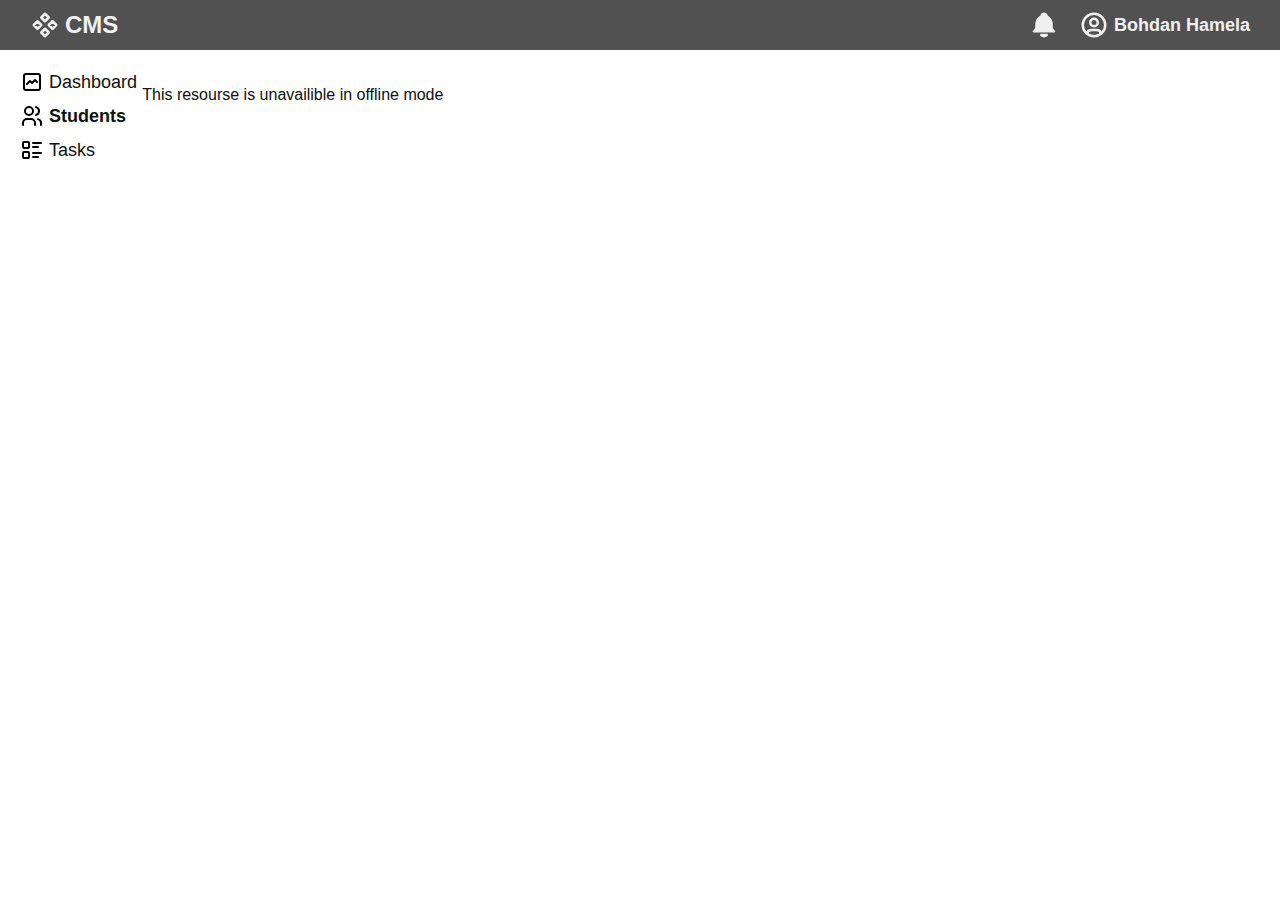
<file: offline.html>
<!DOCTYPE html>
<html lang="en">
  <head>
    <meta charset="UTF-8" />
    <meta name="viewport" content="width=device-width, initial-scale=1.0" />
    <meta name="theme-color" content="#000000">
    <link rel="stylesheet" href="../header.css" />
    <link rel="stylesheet" href="../global.css" />
    <link rel="stylesheet" href="../navbar.css" />
    <link rel="icon" href="../assets/logo.svg" />
    <link rel="manifest" href="../pwa/manifest.json" />
    <title>PI Project: Students</title>
  </head>
  <body>
    <header class="header">

      <div class="header__container header__container_logo">
        <img class="header__icon" id="header__sideMenu" src="../assets/hamburger.svg" alt="Menu" />
        <a class="header__link" href="../students/students.html">
          <img class="header__icon header__logo" src="../assets/logo.svg" alt="Logotype" />
        </a>
        <a class="header__link" href="../students/students.html">
          <h1>CMS</h1>
        </a>
      </div>

      <div class="header__container header__container_profile">
        <div class="header__container header__container_profile_notifications">
          <img
            src="../assets/bell.svg"
            alt="Notifications"
            class="header__icon"
            id="header__icon_notifications"
          />
          <img
            src="../assets/notification.svg"
            alt="Notifications Signal"
            class="header__notifications_signal"
            id="header__notifications_signal"
          />
          <div class="header__notifications_preview" id="header__notifications_preview">
            <div class="notification_item">
              <img src="../assets/avatar_placeholder.svg" alt="Avatar" class="notification_avatar" />
              <div>
                <p><strong>John Doe</strong></p>
                <p>Submitted assignment</p>
              </div>
            </div>
            <div class="notification_item">
              <img src="../assets/avatar_placeholder.svg" alt="Avatar" class="notification_avatar" />
              <div>
                <p><strong>Jane Smith</strong></p>
                <p>Requested feedback</p>
              </div>
            </div>
            <div class="notification_item">
              <img src="../assets/avatar_placeholder.svg" alt="Avatar" class="notification_avatar" />
              <div>
                <p><strong>Alice Johnson</strong></p>
                <p>Missed deadline</p>
              </div>
            </div>
          </div>
        </div>

        <div class="header__container header__container_account" id="header__profile">
          <img
            class="header__icon"
            src="../assets/profile.svg"
            alt="Profile Icon"
          />
          <h2>Bohdan Hamela</h2>
          <div class="header__profile_dropdown" id="header__profile_dropdown">
            <a href="#" id="header__profileLink">Profile</a>
            <a href="#" id="header__logoutBtn">Log Out</a>
          </div>
        </div>
      </div>

    </header>

    <div id="page__container">
      <aside class="aside" id="navbar">
        <nav class="aside__nav">
          <ul class="aside__nav_list">
            <li><a href="../dashboard/dashboard.html"><img src="../assets/dashboard.svg" alt="Dashboard page">Dashboard</a></li>
            <li>
              <a href="../students/students.html"><img src="../assets/students.svg" alt="Students page"><strong>Students</strong></a>
            </li>
            <li><a href="../tasks/tasks.html"><img src="../assets/tasks.svg" alt="Tasks page">Tasks</a></li>
          </ul>
        </nav>
      </aside>

      <main class="main__container">
        <p>This resourse is unavailible in offline mode</p>
      </main>
    </div>

    <script src="../header.js"></script>
  </body>
</html>
</file>
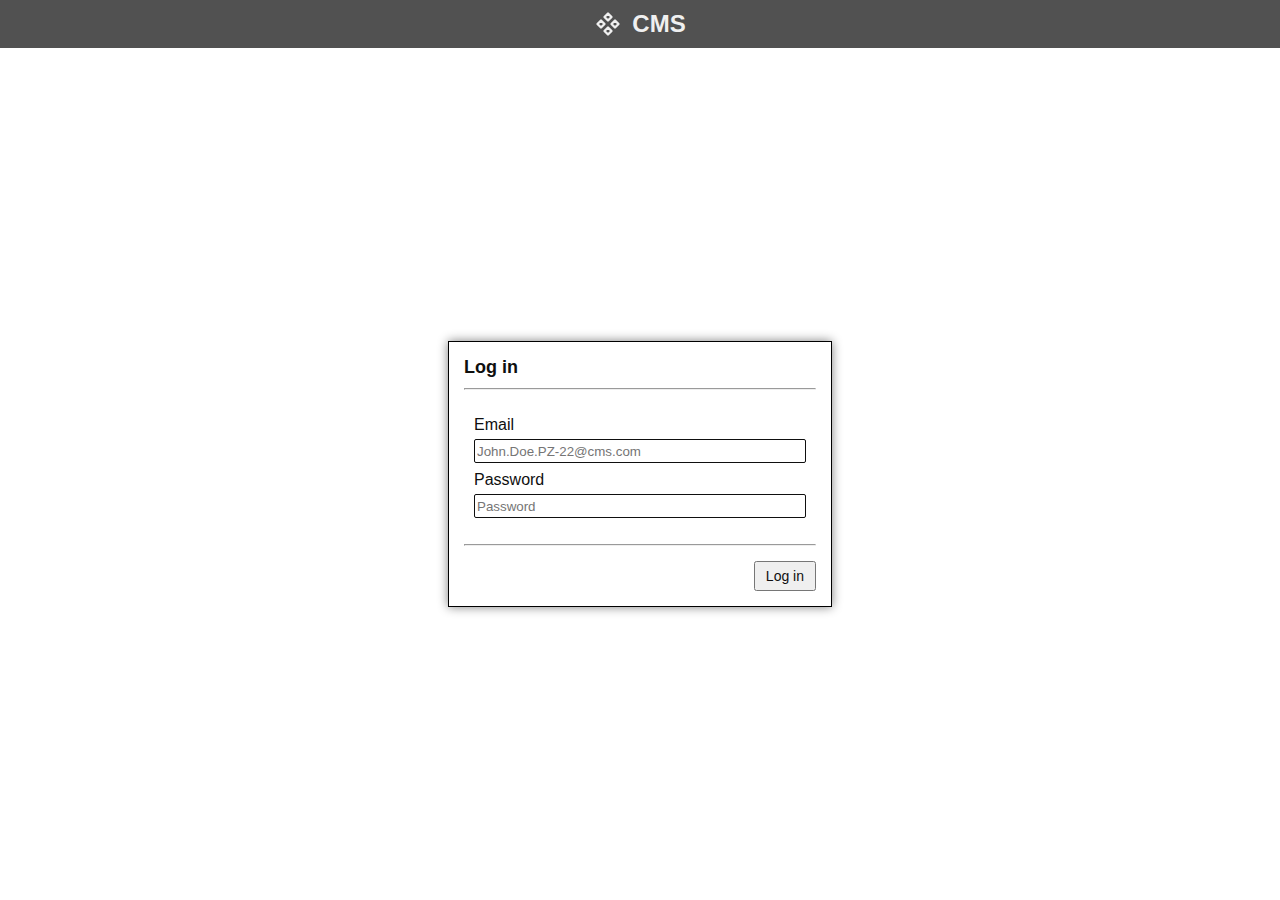
<file: auth/login.html>
<!DOCTYPE html>
<html lang="en">
  <head>
    <meta charset="UTF-8" />
    <meta name="viewport" content="width=device-width, initial-scale=1.0" />
    <meta name="theme-color" content="#000000" />
    <link rel="stylesheet" href="../global.css" />

    <link rel="stylesheet" href="login.css" />
    <link rel="icon" href="../assets/logo.svg" />
    <link rel="manifest" href="../pwa/manifest.json" />
    <title>PI Project: Login</title>
  </head>
  <body>
    <div class="login__page">
      <header class="header">
        <img
          class="header__icon header__logo"
          src="../assets/logo.svg"
          alt="Logotype"
        />
        <h1>CMS</h1>
      </header>
      <div class="login__form_container">
        <form id="login__form">
          <div class="login__form_header">
            <h3>Log in</h3>
          </div>
          <hr />
          <div class="login__form_inputs_container">
            <div class="login__form_input_container">
              <label for="login__form_emailInput">Email</label>
              <input
                type="email"
                id="login__form_emailInput"
                placeholder="John.Doe.PZ-22@cms.com"
              />
            </div>
            <div class="login__form_input_container">
              <label for="login__form_passwordInput">Password</label>
              <input
                type="password"
                id="login__form_passwordInput"
                placeholder="Password"
              />
            </div>
          </div>
          <hr />
          <div class="login__form_buttons">
            <input
              type="submit"
              id="login__form_confirmBtn"
              value="Log in"
              class="button_text"
            />
          </div>
        </form>
      </div>
    </div>
  </body>
  <script src="../env.js"></script>
  <script src="login.js"></script>
</html>
</file>
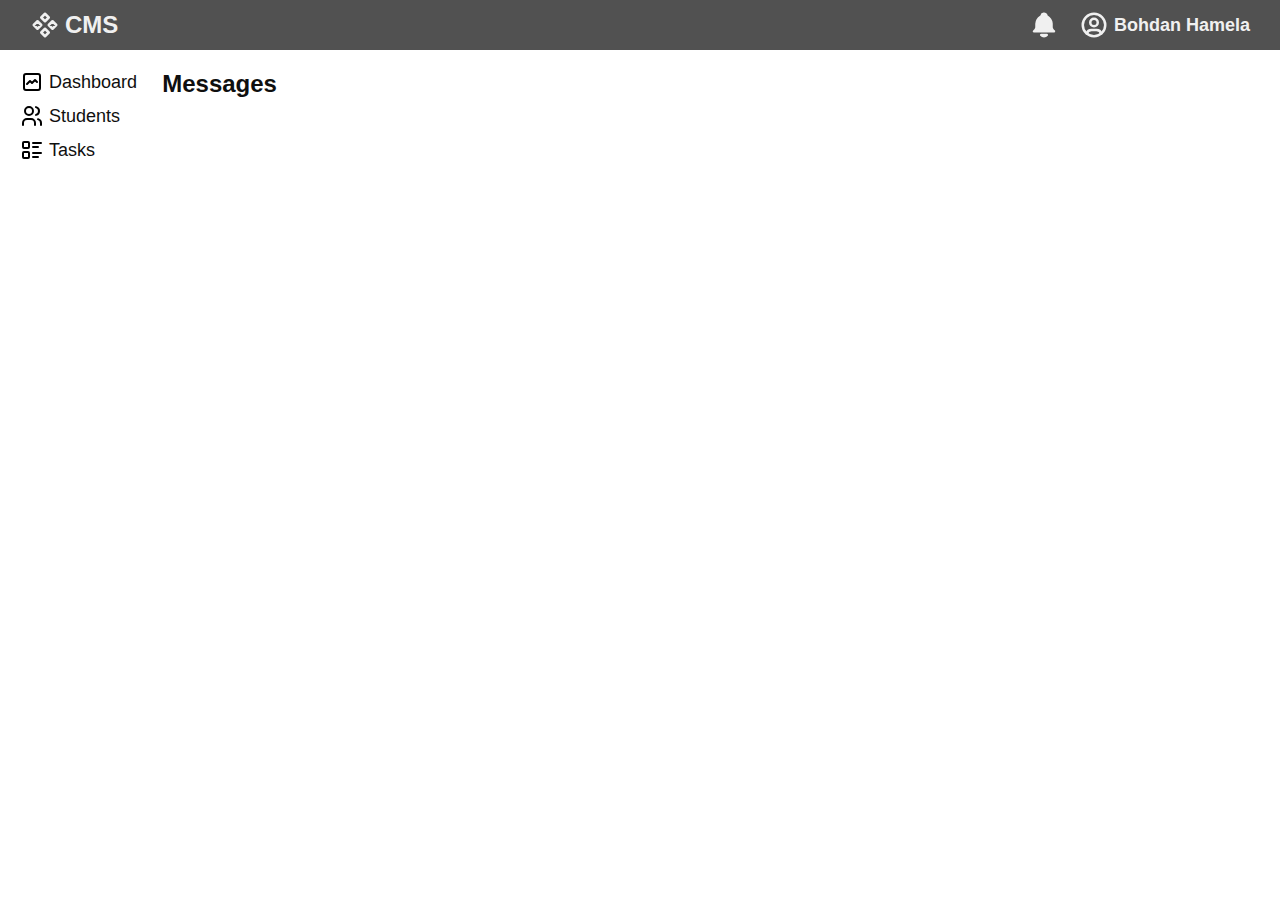
<file: messages/messages.html>
<!DOCTYPE html>
<html lang="en">
  <head>
    <meta charset="UTF-8" />
    <meta name="viewport" content="width=device-width, initial-scale=1.0" />
    <link rel="stylesheet" href="../global.css" />
    <link rel="stylesheet" href="../header.css" />
    <link rel="stylesheet" href="../navbar.css" />
    <link rel="stylesheet" href="messages.css" />
    <link rel="icon" href="../assets/logo.svg" />
    <link rel="manifest" href="../pwa/manifest.json" />
    <title>PI Project: Messages</title>
  </head>
  <body>
    <header class="header">
      <div class="header__container header__container_logo">
        <img class="header__icon" id="header__sideMenu" src="../assets/hamburger.svg" alt="Menu" />
        <a class="header__link" href="../students/students.html">
          <img class="header__icon header__logo" src="../assets/logo.svg" alt="Logotype" />
        </a>
        <a class="header__link" href="../students/students.html">
          <h1>CMS</h1>
        </a>
      </div>
      <div class="header__container header__container_profile">
        <div class="header__container header__container_profile_notifications">
          <img
            src="../assets/bell.svg"
            alt="Notifications"
            class="header__icon"
            id="header__icon_notifications"
          />
          <img
            src="../assets/notification.svg"
            alt="Notifications Signal"
            class="header__notifications_signal"
            id="header__notifications_signal"
          />
          <div class="header__notifications_preview" id="header__notifications_preview">
            <div class="notification_item">
              <img src="../assets/avatar_placeholder.svg" alt="Avatar" class="notification_avatar" />
              <div>
                <p><strong>John Doe</strong></p>
                <p>Submitted assignment</p>
              </div>
            </div>
            <div class="notification_item">
              <img src="../assets/avatar_placeholder.svg" alt="Avatar" class="notification_avatar" />
              <div>
                <p><strong>Jane Smith</strong></p>
                <p>Requested feedback</p>
              </div>
            </div>
            <div class="notification_item">
              <img src="../assets/avatar_placeholder.svg" alt="Avatar" class="notification_avatar" />
              <div>
                <p><strong>Alice Johnson</strong></p>
                <p>Missed deadline</p>
              </div>
            </div>
          </div>
        </div>
        <div class="header__container header__container_account" id="header__profile">
          <img
            class="header__icon"
            src="../assets/profile.svg"
            alt="Profile Icon"
          />
          <h2>Bohdan Hamela</h2>
          <div class="header__profile_dropdown" id="header__profile_dropdown">
            <a href="#" class="header__profile_link">Profile</a>
            <button class="header__logout_btn">LogOut</button>
          </div>
        </div>
      </div>
    </header>

    <div id="page__container">
      <aside class="aside" id="navbar">
        <nav class="aside__nav">
          <ul class="aside__nav_list">
            <li><a href="../dashboard/dashboard.html"><img src="../assets/dashboard.svg" alt="Dashboard">Dashboard</a></li>
            <li>
              <a href="../students/students.html"><img src="../assets/students.svg" alt="Dashboard">Students</a>
            </li>
            <li><a href="../tasks/tasks.html"><img src="../assets/tasks.svg" alt="Dashboard">Tasks</a></li>
          </ul>
        </nav>
      </aside>

      <main class="main__container">
        <h2 class="page__main_heading">Messages</h2>
      </main>
    </div>

    <footer></footer>

    <script src="messages.js"></script>
    <script src="../header.js"></script>
  </body>
</html>
</file>
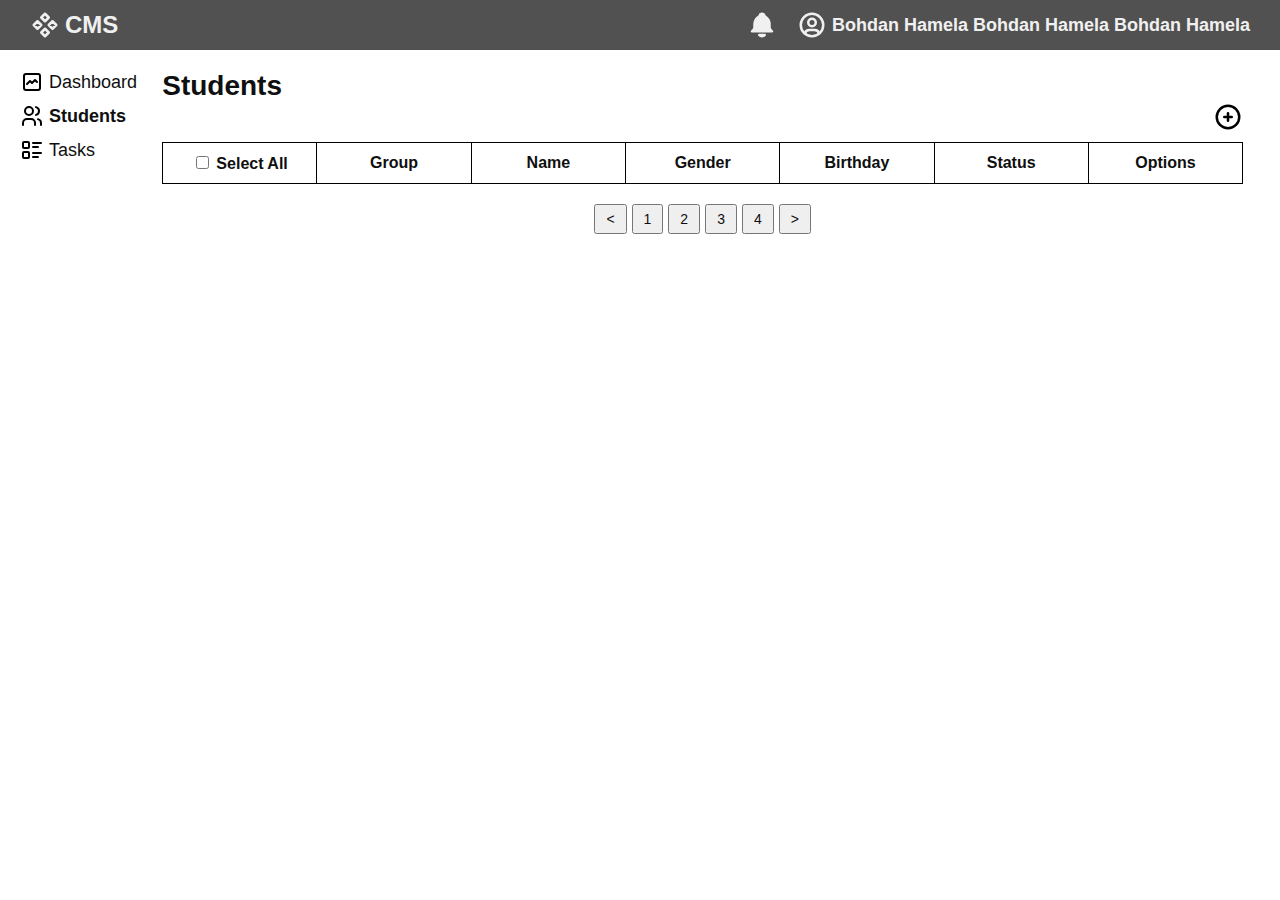
<file: students/students.html>
<!DOCTYPE html>
<html lang="en">
  <head>
    <meta charset="UTF-8" />
    <meta name="viewport" content="width=device-width, initial-scale=1.0" />
    <meta name="theme-color" content="#000000">
    <link rel="stylesheet" href="../header.css" />
    <link rel="stylesheet" href="../global.css" />


    <link rel="stylesheet" href="../navbar.css" />
    <link rel="stylesheet" href="students.css" />
    <link rel="icon" href="../assets/logo.svg" />
    <link rel="manifest" href="../pwa/manifest.json" />
    <title>PI Project: Students</title>
  </head>
  <body>

    <header class="header">

      <div class="header__container header__container_logo">
        <img class="header__icon" id="header__sideMenu" src="../assets/hamburger.svg" alt="Menu" />
        <a class="header__link" href="../students/students.html">
          <img class="header__icon header__logo" src="../assets/logo.svg" alt="Logotype" />
        </a>
        <a class="header__link" href="../students/students.html">
          <h1>CMS</h1>
        </a>
      </div>

      <div class="header__container header__container_profile">
        <div class="header__container header__container_profile_notifications">
          <img
            src="../assets/bell.svg"
            alt="Notifications"
            class="header__icon"
            id="header__icon_notifications"
          />
          <img
            src="../assets/notification.svg"
            alt="Notifications Signal"
            class="header__notifications_signal"
            id="header__notifications_signal"
          />
          <div class="header__notifications_preview" id="header__notifications_preview">
            <div class="notification_item">
              <img src="../assets/avatar_placeholder.svg" alt="Avatar" class="notification_avatar" />
              <div>
                <p><strong>John Doe</strong></p>
                <p>Submitted assignment</p>
              </div>
            </div>
            <div class="notification_item">
              <img src="../assets/avatar_placeholder.svg" alt="Avatar" class="notification_avatar" />
              <div>
                <p><strong>Jane Smith</strong></p>
                <p>Requested feedback</p>
              </div>
            </div>
            <div class="notification_item">
              <img src="../assets/avatar_placeholder.svg" alt="Avatar" class="notification_avatar" />
              <div>
                <p><strong>Alice Johnson</strong></p>
                <p>Missed deadline</p>
              </div>
            </div>
          </div>
        </div>

        <div class="header__container header__container_account" id="header__profile">
          <img
            class="header__icon"
            src="../assets/profile.svg"
            alt="Profile Icon"
          />
          <h2>Bohdan Hamela</h2>
          <h2>Bohdan Hamela</h2>
          <h2>Bohdan Hamela</h2>
          <div class="header__profile_dropdown" id="header__profile_dropdown">
            <a href="#" id="header__profileLink">Profile</a>
            <a href="#" id="header__logoutBtn">Log Out</a>
          </div>
        </div>
      </div>

    </header>

    <div id="page__container">
      <aside class="aside" id="navbar">
        <nav class="aside__nav">
          <ul class="aside__nav_list">
            <li><a href="../dashboard/dashboard.html"><img src="../assets/dashboard.svg" alt="Dashboard page">Dashboard</a></li>
            <li>
              <a href="../students/students.html"><img src="../assets/students.svg" alt="Students page"><strong>Students</strong></a>
            </li>
            <li><a href="../tasks/tasks.html"><img src="../assets/tasks.svg" alt="Tasks page">Tasks</a></li>
          </ul>
        </nav>
      </aside>

      <main class="main__container">
        <h2 class="page__main_heading">Students</h2>
        <button id="main__addStudentBtn" class="button_img">
          <img src="../assets/add.svg" alt="Add new student">
        </button>
        <div class="main__table_container">
          <table id="main__table">
            <tr class="main__table_header">
              <th>
                <input
                  type="checkbox"
                  id="main__table_selectAll"
                  name="main__table_selectAll"
                  value="Select All"
                />
                <label for="main__table_selectAll">Select All</label>
              </th>
              <th>Group</th>
              <th>Name</th>
              <th>Gender</th>
              <th>Birthday</th>
              <th>Status</th>
              <th>Options</th>
            </tr>
          </table>
        </div>
        <div class="main__table_pagination">
          <button>&lt;</button>
          <button>1</button>
          <button>2</button>
          <button>3</button>
          <button>4</button>
          <button>&gt;</button>
        </div>

        <div id="modal__addEdit_container" class="modal-container">
          <div id="modal__addEdit" class="modal">
            <form id="modal__addEdit_form">
              <div class="modal__header">
                <h3 id="modal__addEdit_heading">Add/Edit</h3>
                <button id="modal__addEdit_closeBtn" class="button_img"><img src="../assets/close.svg" alt="Close"></button>
              </div>
              <hr />
              <div class="modal__addEdit_inputs_container">
                <div class="modal__addEdit_input_container">
                  <label for="modal__addEdit_GroupInput">Group</label>
                  <select name="groups" id="modal__addEdit_GroupInput">
                    <option value="">----</option>
                    <option value="PZ-22">PZ-22</option>
                    <option value="KI-34">KI-34</option>
                    <option value="IR-12">IR-12</option>
                    <option value="DP-32">DP-32</option>
                    <option value="LK-45">LK-45</option>
                    <option value="JH-14">JH-14</option>
                  </select>
                </div>
                <div class="modal__addEdit_input_container">
                  <label for="modal__addEdit_FirstNameInput">First Name</label>
                  <input type="text" id="modal__addEdit_FirstNameInput" />
                </div>
                <div class="modal__addEdit_input_container">
                  <label for="modal__addEdit_LastNameInput">Last Name</label>
                  <input type="text" id="modal__addEdit_LastNameInput" />
                </div>
                <div class="modal__addEdit_input_container">
                  <label for="modal__addEdit_GenderInput">Gender</label>
                  <select name="genders" id="modal__addEdit_GenderInput">
                    <option value="">----</option>
                    <option value="male">Male</option>
                    <option value="female">Female</option>
                    <option value="other">Other</option>
                  </select>
                </div>
                <div class="modal__addEdit_input_container">
                  <label for="modal__addEdit_BirthdayInput">Birthday</label>
                  <input type="date" id="modal__addEdit_BirthdayInput" />
                </div>
              </div>
              <hr />
              <div class="modal__buttons">
                <input type="submit" id="modal__addEdit_confirmBtn" value="Ok" class="button_text" />
                <button id="modal__addEdit_cancelBtn" class="button_text">Cancel</button>
              </div>
            </form>
          </div>
          <div class="modal-backdrop"></div>
        </div>
       
        <div id="modal__delete_container" class="modal-container">
          <div id="modal__delete" class="modal">
            <div class="modal__header">
              <h3>Warning</h3>
              <button id="modal__delete_closeBtn" class="button_img"><img src="../assets/close.svg" alt="Close"></button>
            </div>
            <hr />
            <p id="modal__delete_text"></p>
            <hr />
            <div class="modal__buttons">
              <button id="modal__delete_confirmBtn" class="button_text">Ok</button>
              <button id="modal__delete_cancelBtn" class="button_text">Cancel</button>
            </div>
          </div>
          <div class="modal-backdrop"></div>
        </div>
      </main>
    </div>

    <footer></footer>

    <script src="../header.js"></script>
    <script src="students.js"></script>
    <script src="../pwa/init_sw.js"></script>
  </body>
</html>
</file>
<file: header.css>
.header {
  width: 100vw;
  height: 50px;
  padding: 10px 15px;
  background-color: rgb(81, 81, 81);
  display: flex;
  align-items: center;
  justify-content: space-between;
}

.header h1 {
  color: #f0f0f0;
  font-size: large;
  margin: 0;
}

.header h2 {
  color: #f0f0f0;
  font-size: medium;
  margin: 0;
  display: none;
}

.header__link {
  text-decoration: none;
  height: 100%;
  display: flex;
  align-items: center;
}

.header__container {
  display: flex;
  align-items: center;
  height: 100%;
  gap: 5px;
}

.header__container_profile {
  gap: 10px;
}

.header__icon {
  height: 80%;
  cursor: pointer;
}

.header__logo {
  height: 100%;
}

.header__container_profile_notifications {
  position: relative;
}

.header__notifications_signal {
  position: absolute;
  height: 25%;
  width: 25%;
  right: 10%;
  top: 0;
  opacity: 0;
  transition: opacity 0.1s ease-in-out;
}

.header__notifications_preview {
  display: none;
  position: absolute;
  top: 100%;
  right: 0;
  background: white;
  border: 1px solid #ccc;
  box-shadow: 0px 2px 10px rgba(0, 0, 0, 0.2);
  padding: 8px;
  z-index: 1000;
  width: 200px;
  max-height: 150px;
  overflow-y: auto;
}

.notification_item {
  display: flex;
  align-items: center;
  gap: 8px;
  padding: 5px 0;
  border-bottom: 1px solid #eee;
}

.notification_item:last-child {
  border-bottom: none;
}

.notification_avatar {
  width: 25px;
  height: 25px;
  border-radius: 50%;
}

.notification_item p {
  margin: 0;
  font-size: x-small;
}

.header__container_profile_notifications:hover .header__notifications_preview {
  display: block;
}

.header__container_account {
  position: relative;
}

.header__profile_dropdown {
  display: none;
  position: absolute;
  top: 100%;
  right: 0;
  background: white;
  border: 1px solid #ccc;
  box-shadow: 0px 2px 10px rgba(0, 0, 0, 0.2);
  padding: 8px;
  z-index: 1000;
  width: 80px;
}

.header__container_account:hover .header__profile_dropdown {
  display: block;
}

.header__profile_dropdown a {
  display: block;
  text-decoration: none;
  color: #0f0f0f;
  padding: 5px 0;
  font-size: small;
  transition: opacity 0.1s ease-in-out;
}

.header__profile_dropdown a:hover {
  opacity: 0.7;
}

@keyframes jiggle {
  0% { transform: rotate(-5deg); }
  100% { transform: rotate(5deg); }
}

@keyframes fade-in-fade-out {
  0% { opacity: 0; }
  50% { opacity: 1%; }
  100% { opacity: 0; }
}

/* Small screens (576px and up) - No changes here */
@media (min-width: 576px) {
  .header {
    padding: 10px 20px;
  }

  .header h1 {
    font-size: x-large;
  }

  .header h2 {
    font-size: large;
    display: block;
  }

  .header__container_profile {
    gap: 15px;
  }

  .header__icon {
    height: 100%;
  }

  .header__notifications_preview {
    width: 250px;
  }

  .notification_avatar {
    width: 30px;
    height: 30px;
  }

  .notification_item p {
    font-size: small;
  }

  .header__profile_dropdown {
    width: 100px;
  }
}

/* Medium screens (768px and up) */
@media (min-width: 768px) {
  .header {
    padding: 10px 30px;
  }

  .header__container_profile {
    gap: 20px;
  }

  #header__sideMenu {
    display: none; /* Hide hamburger at 768px */
  }
}

/* Large screens (992px and up) */
@media (min-width: 992px) {
  .header__notifications_preview {
    width: 300px;
  }

  .header__profile_dropdown {
    width: 110px;
  }
}

/* Largest screens (1200px and up) */
@media (min-width: 1200px) {
  .header__notifications_preview {
    width: 350px;
  }
}
</file>
<file: global.css>
* {
  box-sizing: border-box;
  font-family: Verdana, Geneva, Tahoma, sans-serif;
  color: #0f0f0f;
}

body {
  margin: 0;
}

#page__container {
  margin-top: 10px;
  padding-left: 0;
}

.page__main_heading {
  margin: 0;
  font-size: 20px;
}

/* Medium screens (768px and up) */
@media (min-width: 768px) {
  #page__container {
    display: grid;
    grid-template-columns: 1fr 7fr;
    margin-top: 20px;
  }

  .page__main_heading {
    font-size: 24px;
  }
}

/* Large screens (992px and up) */
@media (min-width: 992px) {
  #page__container {
    grid-template-columns: 1fr 8fr;
  }

  .page__main_heading {
    font-size: 28px;
  }
}
</file>
<file: navbar.css>
.aside__nav_list {
  list-style: none;
  padding: 0;
  margin: 0 0 0 10px;
}

.aside__nav_list li a {
  font-size: large;
  text-decoration: none;
  display: flex;
  align-items: center;
  gap: 5px;
}

.aside__nav_list li {
  margin-bottom: 8px;
  transition: opacity 0.1s ease-in-out;
}

.aside__nav_list li:hover {
  opacity: 0.7;
}

/* Floating navbar for small screens (<768px) */
.aside {
  position: fixed;
  top: 50px; /* Below header */
  left: -200px; /* Off-screen by default */
  width: 200px;
  height: calc(100% - 50px); /* Full height minus header */
  background: #f0f0f0;
  transition: left 0.3s ease-in-out;
  z-index: 900; /* Below modals but above content */
  padding-top: 10px;
}

.aside.active {
  left: 0; /* Slide in when active */
}

/* Medium screens (768px and up) */
@media (min-width: 768px) {
  .aside__nav_list {
    margin: 0 0 0 20px;
  }

  .aside__nav_list li a {
    font-size: large;
  }

  .aside__nav_list li {
    margin-bottom: 10px;
  }

  .aside {
    position: static; /* Back to normal layout */
    width: auto;
    height: auto;
    background: none;
    transition: none;
    padding-top: 0;
  }
}
</file>
<file: auth/login.css>
/* Modals */
.login__page {
  height: 100vh;
  width: 100vw;
  display: flex;
  flex-direction: column;
  align-items: center;
  justify-content: center;
}

.header {
  width: 100vw;
  padding: 10px 15px;
  background-color: rgb(81, 81, 81);
  display: flex;
  align-items: center;
  justify-content: center;
}

.header__logo {
    height: 100%;
  }

.header h1 {
  color: #f0f0f0;
  font-size: large;
  margin: 0;
  margin-left: 10px;
}

.login__form_container {
  height: 100%;
  width: 100%;
  display: flex;
  flex-direction: column;
  align-items: center;
  justify-content: center;
}

#login__form {
  padding: 15px;
  border: 1px solid black;
  box-shadow: 0px 0px 10px gray;
  width: 90%;
  max-width: 400px;
}

.login__form_header {
  display: flex;
  justify-content: space-between;
  align-items: center;
  margin-bottom: 10px;
}

.login__form_header h3 {
  padding: 0;
  margin: 0;
  font-size: 18px;
}

#modal__addEdit {
  width: 90%;
}

.login__form_inputs_container {
  padding: 10px;
}

.login__form_input_container {
  display: flex;
  justify-content: space-between;
  align-items: flex-start;
  margin: 8px 0;
  flex-direction: column;
  gap: 5px;
}

.login__form_input_container label {
  width: 100%;
  text-align: left;
}

.login__form_input_container input,
.login__form_input_container select {
  width: 100%;
  height: 24px;
  border: 1px solid #0f0f0f;
  border-radius: 2px;
}

.login__form_buttons {
  margin-top: 15px;
  text-align: right;
  display: flex;
  gap: 15px;
  justify-content: flex-end;
}

.button_text {
  padding: 5px 10px;
  font-size: 14px;
}

/* Small screens (576px and up) */
@media (min-width: 576px) {
  #login__form {
    width: 80%;
  }

  .header {
    padding: 10px 20px;
  }

  .header h1 {
    font-size: x-large;
  }

  .header h2 {
    font-size: large;
    display: block;
  }
}

/* Medium screens (768px and up) */
@media (min-width: 768px) {
  #login__form {
    width: 60%;
  }

  .header {
    padding: 10px 30px;
  }
}

/* Large screens (992px and up) */
@media (min-width: 992px) {
  #login__form {
    width: 50%;
  }
}

/* Largest screens (1200px and up) */
@media (min-width: 1200px) {
  #login__form {
    width: 30%;
    max-width: 500px;
  }
}
</file>
<file: messages/messages.css>
.main__container {
  display: flex;
  margin-left: 10px;
  width: calc(100% - 20px);
  height: 100%;
  flex-direction: column;
  align-items: flex-start;
  overflow: hidden;
}

.page__main_heading {
  margin-bottom: 16px;
  font-size: x-large;
}

.main__chatrooms_container {
  height: 80vh;
  width: 100%;
}

.but_chat_cont {
  display: flex;
  justify-content: center;
  align-items: center;
  gap: 10px;
}

#chatrooms__delete {
  display: none;
}

#chatrooms__delete.active {
  display: block;
}
.chatrooms__select {
  background-color: #f0f0f0;
  padding: 10px;
  list-style: none;
  position: fixed;
  top: 50px;
  left: -250px;
  width: 250px;
  height: calc(100% - 50px);
  transition: left 0.3s ease-in-out;
  z-index: 99;
}

#chatrooms__select_list {
  list-style: none;
  padding: 0;
}

.chatrooms__select.active {
  left: 0;
}

.chatrooms__select_newButton_container {
  width: 100%;
}

#chatrooms__select_newButton {
  width: 100%;
  padding: 5px 10px;
  font-size: 14px;
  cursor: pointer;
  border: none;
  background-color: rgb(81, 81, 81);
  border-radius: 5px;
  color: #f0f0f0;
}

.chatrooms__select_newButton:hover {
  opacity: 0.7;
}

.chatroom__item {
  padding: 10px;
  cursor: pointer;
  transition: opacity 0.1s ease-in-out;
}

.chatroom__item:hover {
  opacity: 0.7;
}

.user__chatroom {
  background-color: #d0d0d0;
}

.chatroom__status {
  display: inline-block;
  width: 10px;
  height: 10px;
  border-radius: 50%;
  margin-left: 5px;
}

.chatroom__status.online {
  background-color: green;
}

.chatroom__status.offline {
  background-color: gray;
}

.chatrooms__chatroom {
  display: flex;
  flex-direction: column;
  padding: 20px;
  background-color: #ffffff;
  border: 1px solid #ccc;
  height: 100%;
  min-width: 0; /* Added for robust behavior as a grid item */
}

#chat__container {
  flex: 1;
  min-height: 0;
  overflow-y: auto;
}

.chatrooms__clasroom_header_div {
  width: 100%;
  display: flex;
  flex-direction: column;
}

.chatroom__header_icon {
  height: 24px;
  color: black;
}

#chatroom_members_cont {
  width: 100%;
  min-width: 0;
  overflow-x: auto;
  padding-bottom: 4px;
  margin-bottom: 4px;
}

#chatroom_members {
  display: flex;
  flex-direction: row;
  gap: 14px;
  align-items: center;
  min-width: 0;
}

.chatroom_member {
  display: flex;
  flex-direction: column;
  justify-content: center;
}

.chatroom_member span {
  text-align: center;
  text-wrap: nowrap;
}

.chatrooms__clasroom_header {
  display: flex;
  justify-content: space-between;
  align-items: center;
  gap: 10px;
  margin-bottom: 10px;
}

.chatrooms__clasroom_header h3 {
  margin: 0;
  flex-grow: 1;
  flex-shrink: 1;
  min-width: 0;
  overflow: hidden;
  text-overflow: ellipsis;
  white-space: nowrap;
}

#chatrooms__add_new {
  display: none;
}

#chatrooms__add_new.active {
  display: block;
}

#chat__messages_container {
  display: flex;
  padding: 12px 16px;
  width: 100%;
  min-height: 100%;
  flex-direction: column;
  justify-content: flex-end;
  box-sizing: border-box;
}

.chat__msg_container_div {
  display: inline-block;
  width: fit-content;
  min-width: 100px;
  max-width: 70%;
  margin-top: 10px;
}

.chat__senderMsg_container_div {
  align-self: flex-end;
  text-align: end;
}

.chat__receiverMsg_container_div {
  align-self: flex-start;
  text-align: start;
}

.chat__senderMsg_container {
  align-self: flex-end;
  text-align: end;
  background-color: #c4e1ff;
}

.chat__receiverMsg_container {
  align-self: flex-start;
  text-align: start;
  background-color: #eaeaea;
}

.msg_header {
  display: flex;
  align-items: center;
  gap: 6px;
  margin-bottom: 2px;
}
.msg_header_receiver {
  justify-content: flex-start;
}
.msg_header_sender {
  justify-content: flex-end;
}

.chat__msg_container {
  border: 1px solid rgba(0, 0, 0, 0.667);
  border-radius: 5px;
}

.chat__msg_container > p {
  margin: 4px 8px;
  display: inline-block;
  width: fit-content;
  text-wrap: wrap pretty;
  overflow-wrap: break-word;
  word-break: break-word;
}

#chat__messageInput_container {
  display: none;
  height: 36px;
  justify-content: space-between;
  gap: 12px;
}

#chat__messageInput_container.active {
  display: flex;
}

#chat__messageInput_container > input {
  flex: 1;
  text-wrap: wrap pretty;
  overflow-wrap: break-word;
  border: 1px solid #0f0f0f;
  border-radius: 5px;
  padding: 5px;
}

#chat__sendButton {
  padding: 5px 10px;
  font-size: 14px;
  cursor: pointer;
  border: none;
  background-color: rgb(81, 81, 81);
  color: #f0f0f0;
}

#chat__sendButton:hover {
  opacity: 0.7;
}

.modal-container {
  display: none;
  position: fixed;
  top: 0;
  left: 0;
  width: 100%;
  height: 100%;
  z-index: 1000;
}

.modal {
  position: absolute;
  left: 50%;
  top: 50%;
  transform: translate(-50%, -50%);
  background: white;
  padding: 15px;
  border: 1px solid black;
  box-shadow: 0px 0px 10px gray;
  z-index: 1001;
  width: 90%;
  max-width: 400px;
}

.modal-backdrop {
  position: absolute;
  top: 0;
  left: 0;
  width: 100%;
  height: 100%;
  background: rgba(0, 0, 0, 0.5);
  z-index: 999;
}

.modal-container.active {
  display: block;
}

.modal__header {
  display: flex;
  justify-content: space-between;
  align-items: center;
  margin-bottom: 10px;
}

.modal__header h3 {
  padding: 0;
  margin: 0;
  font-size: 18px;
}

.modal__create_chat_inputs_container {
  display: flex;
  flex-direction: column;
  align-items: flex-start;
  margin: 8px 0;
  flex-direction: column;
  gap: 5px;
}

.modal__create_chat_inputs_container label {
  width: 100%;
  text-align: left;
}

.modal__create_chat_inputs_container select {
  width: 100%;
  height: 100px;
  border: 1px solid #0f0f0f;
  border-radius: 2px;
}

.modal__create_chat_inputs_container input {
  width: 100%;
  border: 1px solid #0f0f0f;
  border-radius: 2px;
}

.modal__buttons {
  margin-top: 15px;
  text-align: right;
  display: flex;
  gap: 15px;
  justify-content: flex-end;
}

.button_text {
  padding: 5px 10px;
  font-size: 14px;
  cursor: pointer;
  border: none;
  background-color: rgb(81, 81, 81);
  border-radius: 5px;
  color: #f0f0f0;
}

.button_text:hover {
  opacity: 0.7;
}

.chatrooms__hamburger {
  display: block;
  padding: 5px 7px 1px 7px;
}

@media (min-width: 576px) {
  .main__container {
    margin-left: 15px;
    width: calc(100% - 30px);
  }

  .modal {
    padding: 20px;
    width: 80%;
    max-width: 500px;
  }
}

@media (min-width: 768px) {
  .main__container {
    margin-left: 20px;
    width: calc(100% - 40px);
  }

  .modal {
    width: 60%;
    max-width: 600px;
  }

  .chatrooms__select {
    position: static;
    width: auto;
    height: auto;
    background: #f0f0f0;
    transition: none;
  }

  .chatrooms__hamburger {
    display: none;
  }

  .main__chatrooms_container {
    height: 80vh;
    width: 100%;
    display: grid;
    grid-template-columns: 1fr 4fr;
    grid-template-rows: minmax(0, 1fr);
  }
}

@media (min-width: 992px) {
  .modal {
    width: 40%;
    max-width: 700px;
  }
}

@media (min-width: 1200px) {
  .modal {
    width: 30%;
    max-width: 800px;
  }

  .main__container {
    width: 95%;
  }
}
</file>
<file: students/students.css>
/* Mobile-first base styles */
.main__container {
  display: flex;
  margin-left: 10px;
  width: calc(100% - 20px);
  height: 100%;
  flex-direction: column;
  align-items: flex-start;
  overflow: hidden;
}

.button_img {
  align-self: flex-end;
  width: 25px;
  height: 25px;
  background-color: transparent;
  border: 0;
  padding: 0;
}

.button_img img {
  width: 100%;
  height: 100%;
  transition: opacity 0.1s ease-in-out;
}

.button_img img:hover {
  opacity: 0.7;
}

.main__table_container {
  margin-top: 10px;
  width: 100%;
  overflow-x: auto;
}

#main__table {
  border-collapse: collapse;
  width: 100%;
  min-width: 300px;
}

#main__table th,
td {
  border: 1px solid black;
  text-align: center;
  padding: 10px;
  min-width: 120px;
}

.main__table_header:nth-child(1) {
  text-wrap: nowrap;
}

#main__table tr {
  height: 35px;
}

.main__table_controls_container {
  width: 100%;
  display: flex;
  justify-content: space-evenly;
}

.main__table_selector_container {
  width: 100%;
  height: 100%;
  position: relative;
}

.main__table_selector_container input {
  position: absolute;
  top: 20%;
  bottom: auto;
  left: auto;
  right: auto;
  margin: 0;
}

.main__table_selector_container label {
  visibility: hidden;
}

.main__table_controls_button {
  border: none;
  background: none;
  padding: 0;
  cursor: pointer;
  display: flex;
  align-items: center;
  justify-content: center;
  width: 35px;
  height: 35px;
}

.main__table_controls_button img,
.main__table_statusImg {
  width: 24px;
  height: 24px;
}

.main__table_controls_button img {
  transition: opacity 0.1s ease-in-out;
}

.main__table_controls_button img:hover {
  opacity: 0.7;
}

.main__table_pagination {
  align-self: center;
  padding-top: 20px;
  padding-bottom: 20px;
  display: flex;
  gap: 5px;
}

.main__table_pagination button {
  padding: 5px 10px;
  font-size: 14px;
}

/* Modals */
.modal-container {
  display: none;
  position: fixed;
  top: 0;
  left: 0;
  width: 100%;
  height: 100%;
  z-index: 1000;
}

.modal {
  position: absolute;
  left: 50%;
  top: 50%;
  transform: translate(-50%, -50%);
  background: white;
  padding: 15px;
  border: 1px solid black;
  box-shadow: 0px 0px 10px gray;
  z-index: 1001;
  width: 90%;
  max-width: 400px;
}

.modal-backdrop {
  position: absolute;
  top: 0;
  left: 0;
  width: 100%;
  height: 100%;
  background: rgba(0, 0, 0, 0.5);
  z-index: 999;
}

.modal-container.active {
  display: block;
}

.modal__header {
  display: flex;
  justify-content: space-between;
  align-items: center;
  margin-bottom: 10px;
}

.modal__header h3 {
  padding: 0;
  margin: 0;
  font-size: 18px;
}

#modal__addEdit {
  width: 90%;
}

.modal__addEdit_inputs_container {
  padding: 10px;
}

.modal__addEdit_input_container {
  display: flex;
  justify-content: space-between;
  align-items: center;
  margin: 8px 0;
  flex-direction: column;
  gap: 5px;
}

.modal__addEdit_input_container label {
  width: 100%;
  text-align: left;
}

.modal__addEdit_input_container input,
.modal__addEdit_input_container select {
  width: 100%;
  height: 24px;
  border: 1px solid #0f0f0f;
  border-radius: 2px;
}

.modal__buttons {
  margin-top: 15px;
  text-align: right;
  display: flex;
  gap: 15px;
  justify-content: flex-end;
}

.button_text {
  padding: 5px 10px;
  font-size: 14px;
}

/* Small screens (576px and up) */
@media (min-width: 576px) {
  .main__container {
    margin-left: 15px;
    width: calc(100% - 30px);
  }

  .button_img {
    width: 30px;
    height: 30px;
  }

  #main__table tr {
    height: 40px;
  }

  .modal {
    padding: 20px;
    width: 80%;
    max-width: 500px;
  }

  #modal__addEdit {
    width: 80%;
  }
}

/* Medium screens (768px and up) */
@media (min-width: 768px) {
  .main__container {
    margin-left: 20px;
    width: calc(100% - 40px);
  }

  .modal {
    width: 60%;
    max-width: 600px;
  }

  #modal__addEdit {
    width: 60%;
  }

  .modal__addEdit_input_container {
    flex-direction: row;
    margin: 10px 0 5px 10px;
  }

  .modal__addEdit_input_container label {
    width: 30%;
  }

  .modal__addEdit_input_container input,
  .modal__addEdit_input_container select {
    width: 70%;
  }

  .modal__header h3 {
    font-size: 20px;
  }
}

/* Large screens (992px and up) */
@media (min-width: 992px) {
  .modal {
    width: 40%;
    max-width: 700px;
  }

  #modal__addEdit {
    width: 40%;
  }

  .main__table_controls_button {
    width: 40px;
    height: 40px;
  }

  .main__table_controls_button img,
  .main__table_statusImg {
    width: 26px;
    height: 26px;
  }
}

/* Largest screens (1200px and up) */
@media (min-width: 1200px) {
  .modal {
    width: 30%;
    max-width: 800px;
  }

  #modal__addEdit {
    width: 30%;
  }

  .main__container {
    width: 95%;
  }
}
</file>
